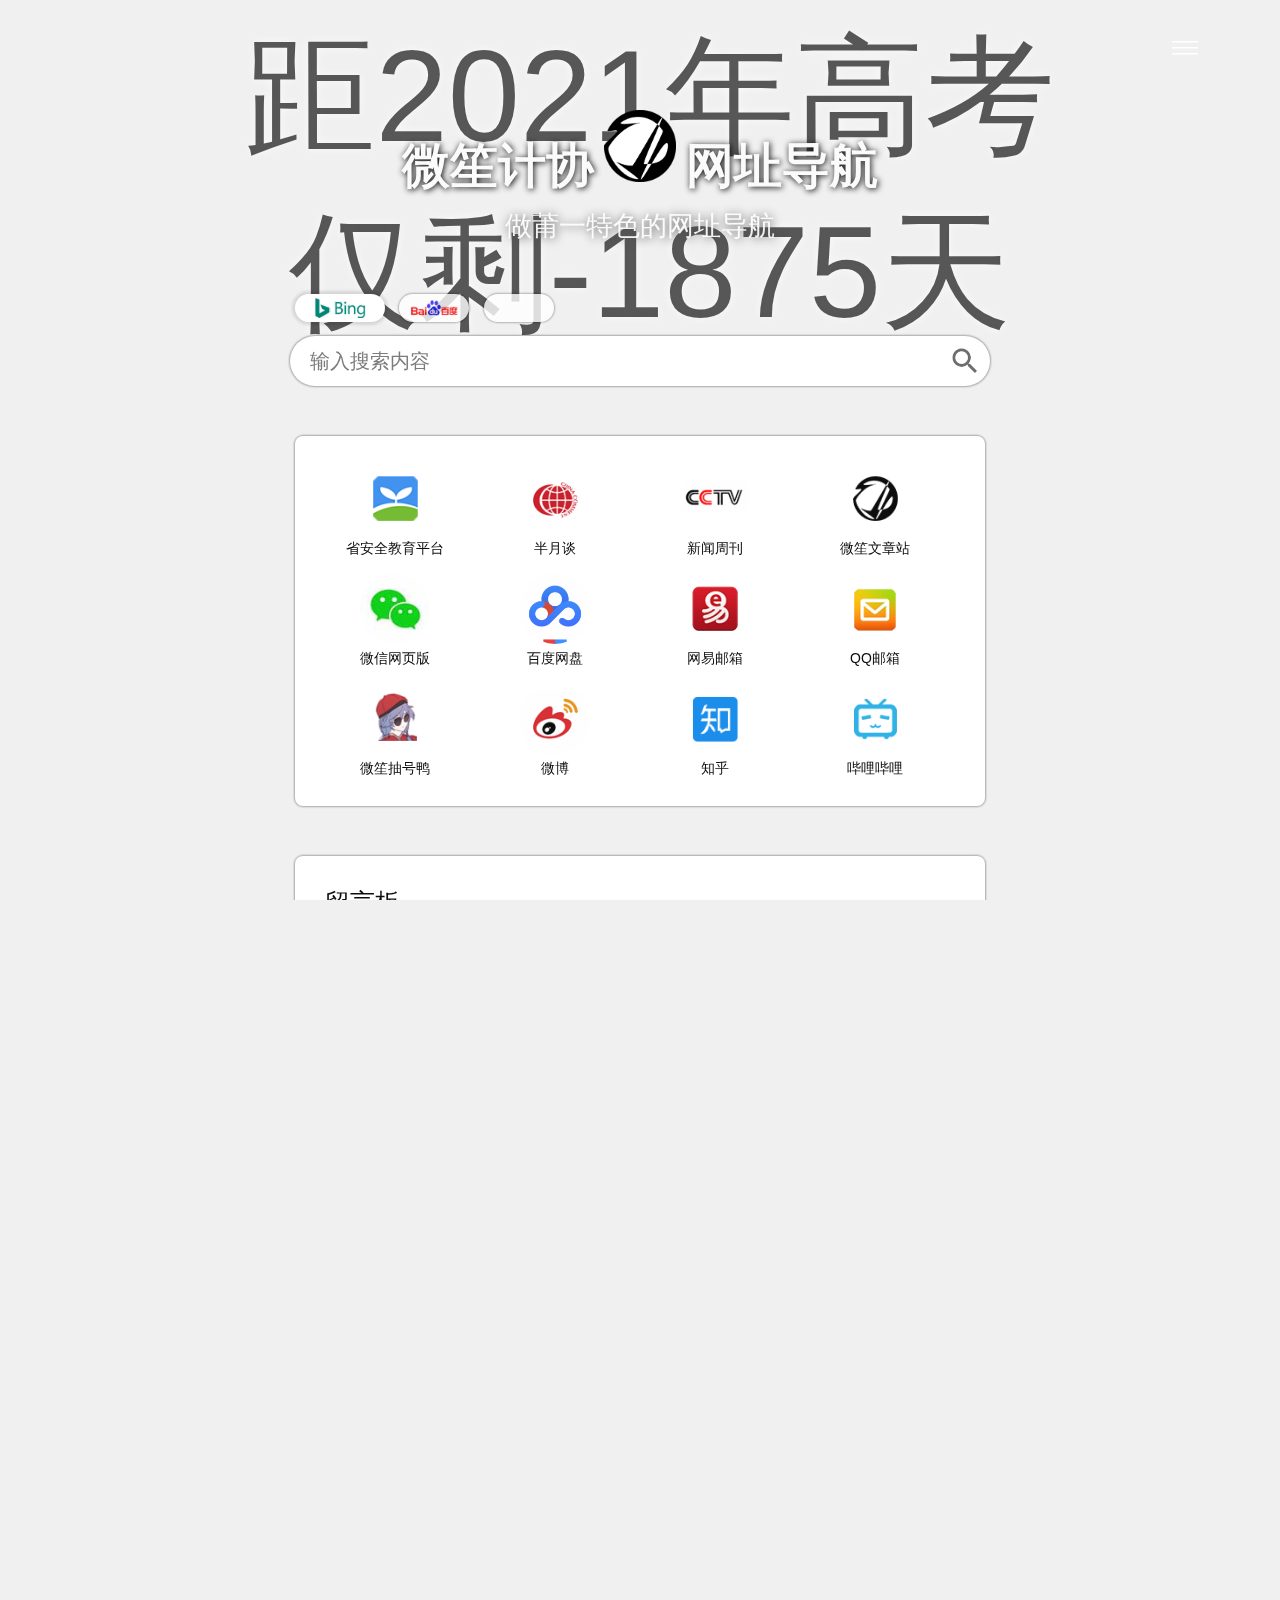
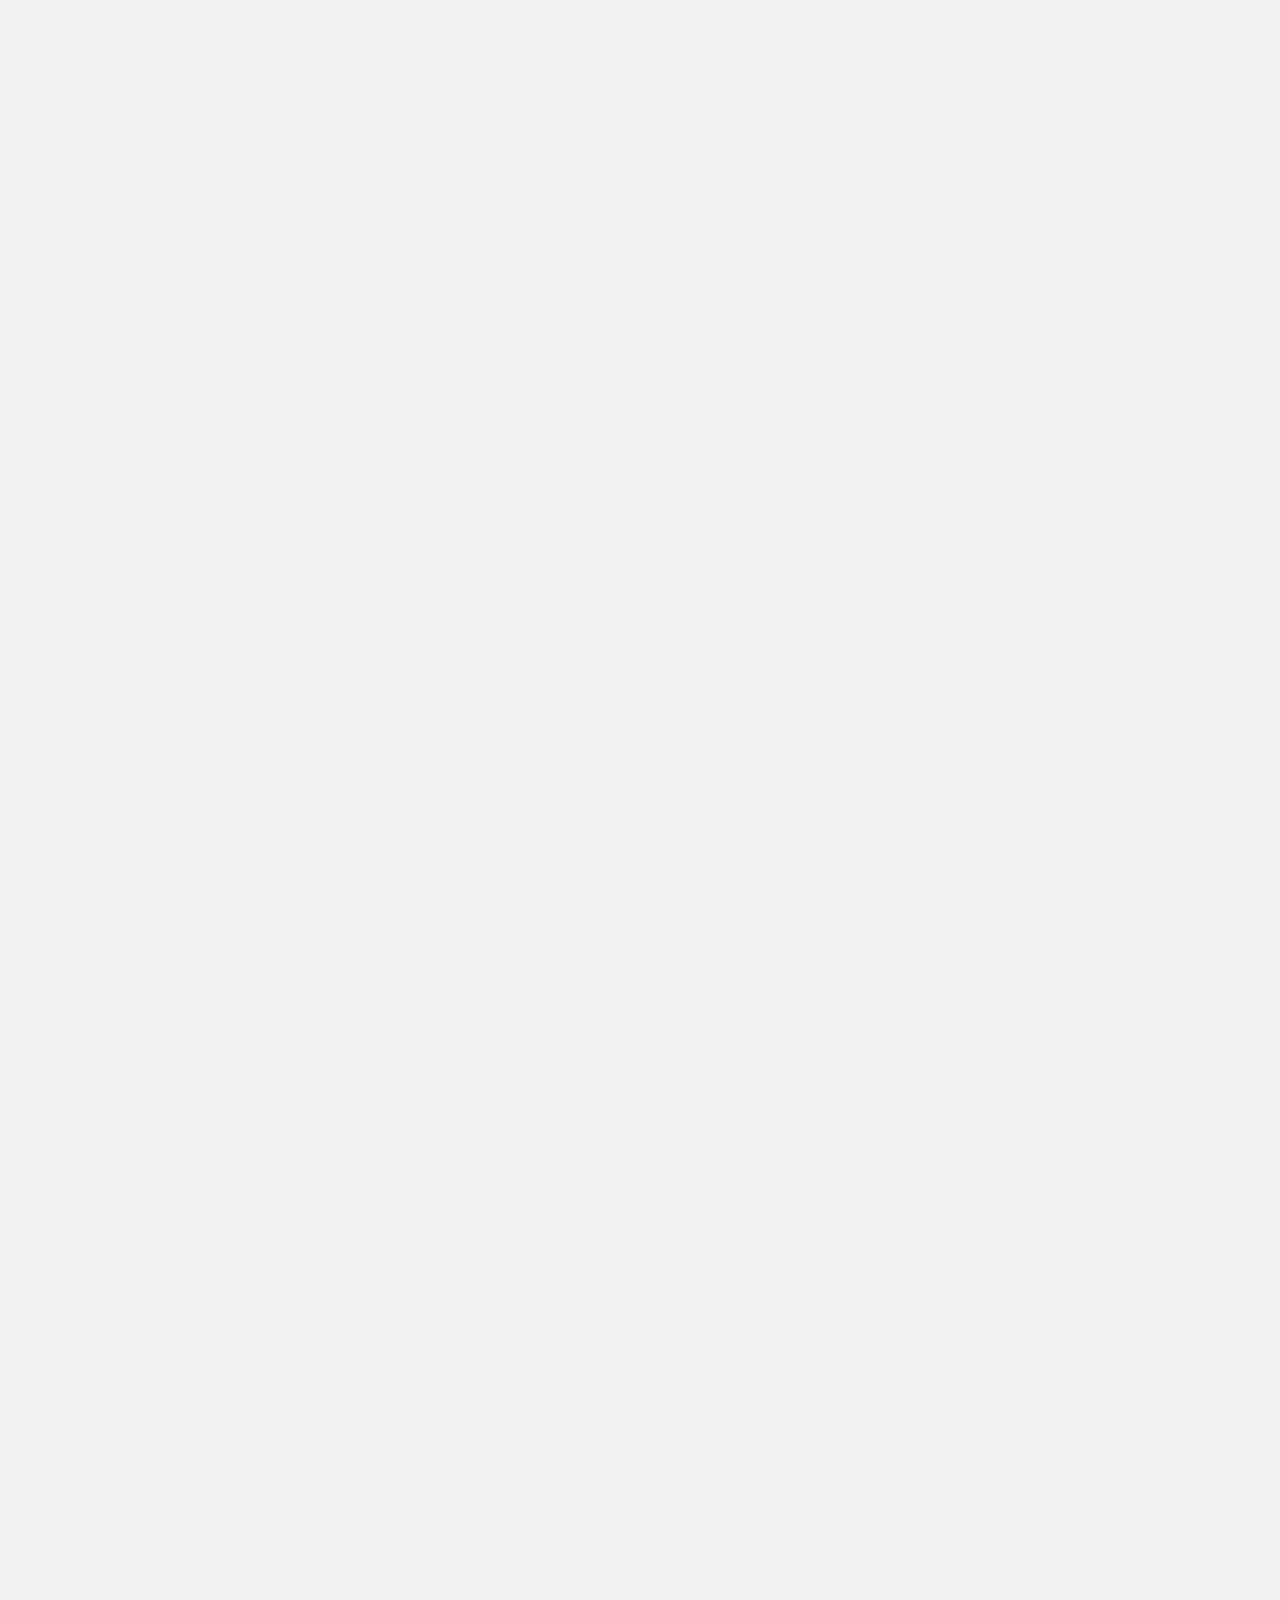
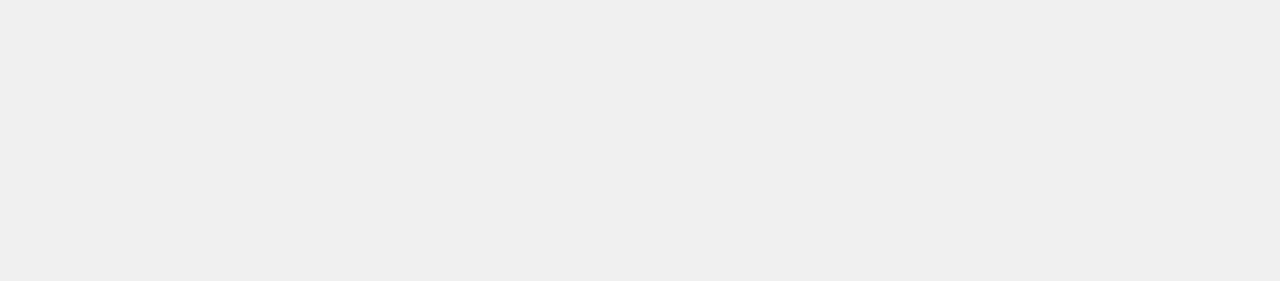
<file: index.html>
<!DOCTYPE html>
<html>

<head>
    <title>网址导航</title>
    <meta charset="utf-8" />
    <link rel="shortcut icon" href="images/favicon.png" />
    <link rel="stylesheet" type="text/css" href="index.css" />
    <link id="sty" rel="stylesheet" type="text/css" href="sty_default.css" />
    <script type="text/javascript" src="jquery-3.3.1.min.js"></script>
    <script type="text/javascript" src="index.js"></script>
</head>

<body>
    <div class="style_toggle">
        <button id="style_toggle_btn" onclick="StyleToggleMenu()"></button>
    </div>
    <div class="style_toggle_menu" style="display: none">
        <p id="style_toggle_header">选择布局</p>
        <div id="style_toggle_item_default" class="style_toggle_item" onclick="StyleToggle('default',this)">
            <img src="images/favicon.png" />
            <span>默认风格</span>
        </div>
        <div id="style_toggle_item_edge" class=" style_toggle_item" onclick="StyleToggle('edge',this)">
            <svg role="img" viewbox="0 0 40 40">
                <path opacity=".85" fill="#000" d="M 14 30.94 v -28.14 l -8 -2.8 v 35.54 l 8 4.46 l 20 -11.5 v -9.1 Z">
                </path>
                <path opacity=".75" fill="#000" d="M 25.28 24.43 l 8.72 -5.03 l -17.74 -6.2 l 3.47 8.65 l 5.55 2.58 Z">
                </path>
            </svg>
            <span>Edge风格</span>
        </div>
        <div id="style_toggle_item_settings" class=" style_toggle_item" onclick="window.location.href='./settings/index.html'">
            <svg t="1612934634308" viewBox="0 0 1024 1024">
                <path d="M904.533333 422.4l-85.333333-14.933333-17.066667-38.4 49.066667-70.4c14.933333-21.333333 12.8-49.066667-6.4-68.266667l-53.333333-53.333333c-19.2-19.2-46.933333-21.333333-68.266667-6.4l-70.4 49.066666-38.4-17.066666-14.933333-85.333334c-2.133333-23.466667-23.466667-42.666667-49.066667-42.666666h-74.666667c-25.6 0-46.933333 19.2-53.333333 44.8l-14.933333 85.333333-38.4 17.066667L296.533333 170.666667c-21.333333-14.933333-49.066667-12.8-68.266666 6.4l-53.333334 53.333333c-19.2 19.2-21.333333 46.933333-6.4 68.266667l49.066667 70.4-17.066667 38.4-85.333333 14.933333c-21.333333 4.266667-40.533333 25.6-40.533333 51.2v74.666667c0 25.6 19.2 46.933333 44.8 53.333333l85.333333 14.933333 17.066667 38.4L170.666667 727.466667c-14.933333 21.333333-12.8 49.066667 6.4 68.266666l53.333333 53.333334c19.2 19.2 46.933333 21.333333 68.266667 6.4l70.4-49.066667 38.4 17.066667 14.933333 85.333333c4.266667 25.6 25.6 44.8 53.333333 44.8h74.666667c25.6 0 46.933333-19.2 53.333333-44.8l14.933334-85.333333 38.4-17.066667 70.4 49.066667c21.333333 14.933333 49.066667 12.8 68.266666-6.4l53.333334-53.333334c19.2-19.2 21.333333-46.933333 6.4-68.266666l-49.066667-70.4 17.066667-38.4 85.333333-14.933334c25.6-4.266667 44.8-25.6 44.8-53.333333v-74.666667c-4.266667-27.733333-23.466667-49.066667-49.066667-53.333333z m-19.2 117.333333l-93.866666 17.066667c-10.666667 2.133333-19.2 8.533333-23.466667 19.2l-29.866667 70.4c-4.266667 10.666667-2.133333 21.333333 4.266667 29.866667l53.333333 76.8-40.533333 40.533333-76.8-53.333333c-8.533333-6.4-21.333333-8.533333-29.866667-4.266667L576 768c-10.666667 4.266667-17.066667 12.8-19.2 23.466667l-17.066667 93.866666h-57.6l-17.066666-93.866666c-2.133333-10.666667-8.533333-19.2-19.2-23.466667l-70.4-29.866667c-10.666667-4.266667-21.333333-2.133333-29.866667 4.266667l-76.8 53.333333-40.533333-40.533333 53.333333-76.8c6.4-8.533333 8.533333-21.333333 4.266667-29.866667L256 576c-4.266667-10.666667-12.8-17.066667-23.466667-19.2l-93.866666-17.066667v-57.6l93.866666-17.066666c10.666667-2.133333 19.2-8.533333 23.466667-19.2l29.866667-70.4c4.266667-10.666667 2.133333-21.333333-4.266667-29.866667l-53.333333-76.8 40.533333-40.533333 76.8 53.333333c8.533333 6.4 21.333333 8.533333 29.866667 4.266667L448 256c10.666667-4.266667 17.066667-12.8 19.2-23.466667l17.066667-93.866666h57.6l17.066666 93.866666c2.133333 10.666667 8.533333 19.2 19.2 23.466667l70.4 29.866667c10.666667 4.266667 21.333333 2.133333 29.866667-4.266667l76.8-53.333333 40.533333 40.533333-53.333333 76.8c-6.4 8.533333-8.533333 21.333333-4.266667 29.866667L768 448c4.266667 10.666667 12.8 17.066667 23.466667 19.2l93.866666 17.066667v55.466666z" p-id="2903"></path><path d="M512 394.666667c-64 0-117.333333 53.333333-117.333333 117.333333s53.333333 117.333333 117.333333 117.333333 117.333333-53.333333 117.333333-117.333333-53.333333-117.333333-117.333333-117.333333z m0 170.666666c-29.866667 0-53.333333-23.466667-53.333333-53.333333s23.466667-53.333333 53.333333-53.333333 53.333333 23.466667 53.333333 53.333333-23.466667 53.333333-53.333333 53.333333z" p-id="2904">
                </path>
            </svg>
            <span>个性化设置</span>
        </div>
    </div>

    <p id="alarm">test</p>
    <script>
        let al = new Date("2021/6/7 9:00");
        let be = al - Date.now();
        $("#alarm").html("距2021年高考</br>仅剩" + Math.floor(be / (24 * 60 * 60 * 1000)) + "天");
    </script>

    <h1 id="title1"><a href="https://www.weisheng.cf/">微笙计协</a><img src="images/favicon.png" />网址导航</h1>
    <h2 id="title2">做莆一特色的网址导航</h2>

    <div class="search">
        <div>
            <div class="search_engine fir" id="bing" onclick="Change('#bing')"></div>
            <div class="search_engine" id="baidu" onclick="Change('#baidu')"></div>
            <div class="search_engine" id="google" onclick="Change('#google')"></div>
        </div>
        <div class="search_contral">
            <input type="search" id="search_text" title="输入关键词" placeholder="输入搜索内容" onkeypress="Check()" />
            <img src="images/Search.png" alt="search" id="search_png" title="搜索" onclick="Search()" />
        </div>
    </div>

    <div class="comweb">
        <!-- 导航栏,用js动态添加元素 -->
    </div>

    <div id="comment" class="maindiv">
        <h4>留言板</h4>
        <iframe
            src="https://was.livere.me/comment/city?id=city&amp;refer=nav.weisheng.cf%2F&amp;uid=MTAyMC80NDE3MS8yMDcwNA%3D%3D&amp;site=https%3A%2F%2Fnav.weisheng.cf%2F&amp;title=%2525u7F51%2525u5740%2525u5BFC%2525u822A&amp;titleLength=4"
            style="height: 2400px"></iframe>
    </div>
    <div id="footer">
        <p id="fir" onclick="window.location.href='https://www.weisheng.cf/'">©微笙无上计算机协会</p>
        <p>Developed by Beautyyu & Leon & Median-dxz</p>
    </div>
</body>

</html>
</file>
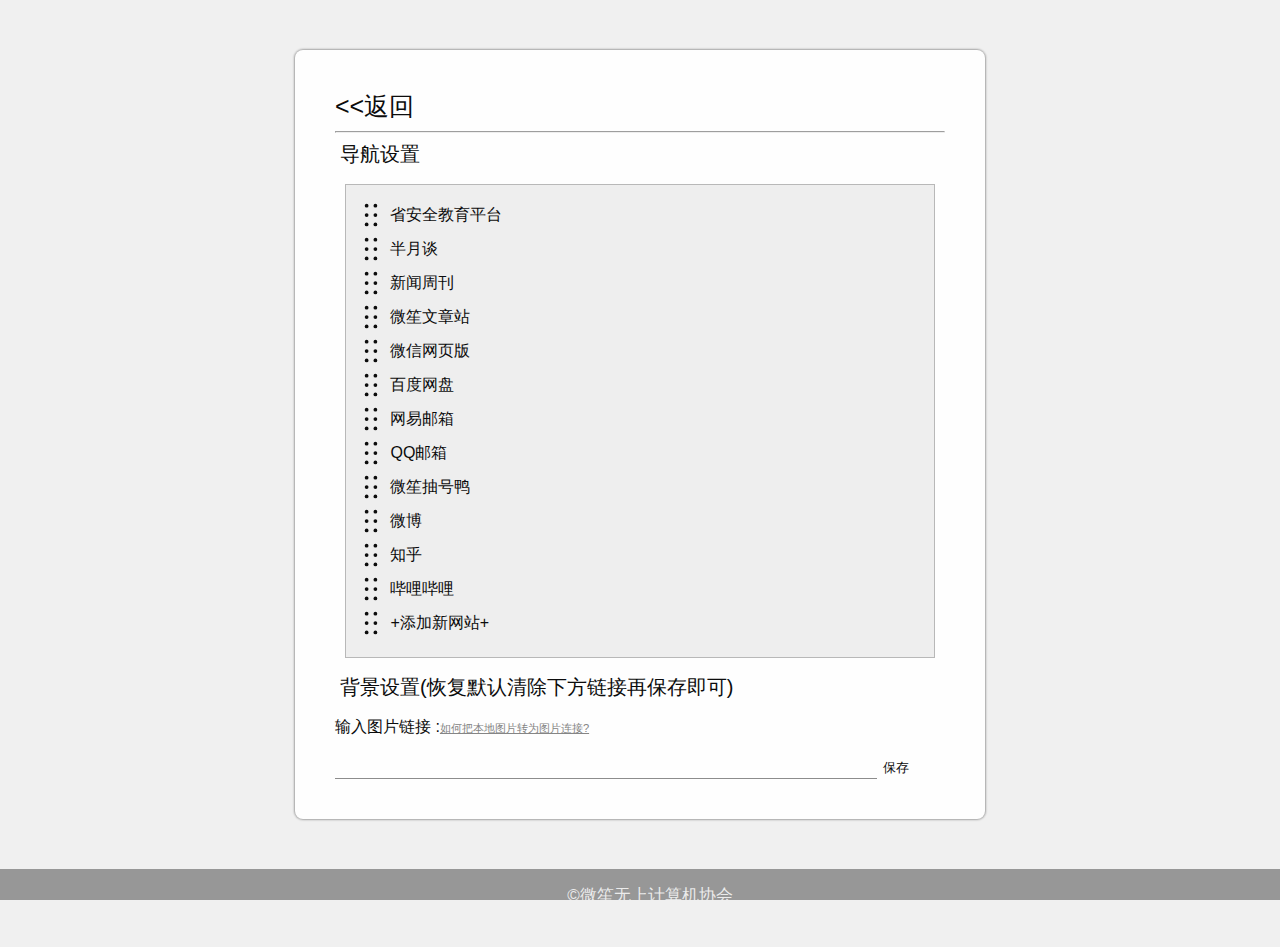
<file: settings/index.html>
<!DOCTYPE html>
<html>

<head>
    <title>导航设置</title>
    <meta charset="utf-8" />
    <link rel="shortcut icon" href="../images/favicon.png" />
    <link rel="stylesheet" type="text/css" href="../index.css" />
    <!-- <link id="sty" rel="stylesheet" type="text/css" href="../sty_default.css" /> -->
    <link id="sty" rel="stylesheet" type="text/css" href="settings.css" />
    <script type="text/javascript" src="../jquery-3.3.1.min.js"></script>
    <script type="text/javascript" src="setttings.js"></script>
</head>

<body>
    <div class="maindiv">
        <h4 onclick="window.location.href='../index.html'">&lt;&lt;返回</h4>
        <hr>
        <h5>导航设置</h5>
        <ul id="sites">
            <!-- 动态添加 -->
        </ul>
        <h5>背景设置(恢复默认清除下方链接再保存即可)</h5>
        <p>输入图片链接 :<a href="https://www.zhihu.com/question/286404834" style="font-size: 0.7em;color: gray;">如何把本地图片转为图片连接?</a></p>
        <input id="BkgUrl" type="url" style="font-size: 1.2em;width: 28em"><input type="button" value="保存" style="border: 2px; width: unset;" onclick="SaveBackgroundUrl()">

    </div>
    
    <div id="footer">
        <p id="fir" onclick="window.location.href='https://www.weisheng.cf/'">©微笙无上计算机协会</p>
        <p>Developed by Beautyyu & Leon & Median-dxz & Zerbats</p>
    </div>
</body>

</html>
</file>
<file: index.css>
* {
    font-family: Arial, Helvetica, sans-serif;
}
body,
html {
    height: 100%;
    position: relative;
    overflow-x: hidden;
}
body {
    background-color: rgb(240, 240, 240);
    background-attachment: fixed;
    background-position: center;
    background-size: 100% auto;
    /* background-repeat: no-repeat; */
    margin: 0;
    padding: 0;
    box-sizing: border-box;
}
#alarm {
    font-size: 130px;
    position: absolute;
    z-index: -1;
    width: 100%;
    top: 0;
    margin: 10px;
    text-align: center;
    color: rgba(0, 0, 0, 0.65);
	text-shadow: 0 0 10px rgba(255, 255, 255, 0.7);
}
#title1 {
    user-select: none;
    margin-top: 110px;
    margin-bottom: 0px;
    text-align: center;
    white-space: nowrap;
    color: #fbfbfb;
    text-shadow: 1px 1px 6px #000;
    font-size: 3em;
}
#title1 > img {
    height: 1.5em;
    width: 1.5em;
    padding: 0 0.2em;
}

#title2 {
    user-select: none;
    margin-top: 10px;
    margin-bottom: 0px;
    text-align: center;
    white-space: nowrap;
    color: rgba(255, 255, 255, 0.92);
    text-shadow: 1px 1px 10px #4e4e4e;
    font-size: 1.7em;
    font-weight: 100;
}

#title1 > a,
#title1 > a:hover,
#title1 > a:focus,
#title1 > a:active,
#title1 > a:visited {
    color: #fbfbfb;
    outline: none;
    text-decoration: none;
}

.style_toggle {
    right: 3.9rem;
    top: 1.8rem;
    height: 2.4rem;
    width: 4.1rem;
    display: flex;
    flex-direction: column;
    justify-content: center;
    align-items: center;
    position: fixed;
    z-index: 5;
}

.style_toggle:hover,
.style_toggle:active {
    transition: all 0.2s ease-in-out;
    background-color: rgba(0, 0, 0, 0.6);
}

#style_toggle_btn {
    display: block;
    height: 2.4rem;
    width: 4.1rem;
    cursor: pointer;
    border-left: 0.9rem solid transparent;
    border-right: 0.9rem solid transparent;
    border-top: 0.4rem solid transparent;
    border-bottom: 0.4rem solid transparent;
    background-clip: content-box;
    background-image: url(./images/btn1.svg);
    background-color: rgba(0, 0, 0, 0);
}

:focus {
    outline: 1px solid rgba(255, 255, 255, 0.6);
}

.style_toggle_menu {
    right: 3.9rem;
    top: 5rem;
    width: 18rem;
    display: block;
    position: fixed;
    color: #333;
    background: #fff;
    box-shadow: 0 1.28rem 2.28rem rgba(0, 0, 0, 0.22), 0 0.24rem 0.72rem rgba(0, 0, 0, 0.18);
    z-index: 5;
}

#style_toggle_header {
    display: inline-block;
    height: 1rem;
    padding: 0rem 1rem;
    font-size: 0.8rem;
    line-height: 1rem;
}

.style_toggle_item {
    display: flex;
    flex-direction: row;
    height: 1.8rem;
    padding: 0.8rem 1rem;
    align-content: center;
}

.style_toggle_item:hover {
    background-color: rgba(0, 0, 0, 0.08);
}

.style_toggle_item:active {
    background-color: rgba(0, 0, 0, 0.2);
}

.style_toggle_item span {
    padding-left: 0.8rem;
    align-content: center;
    line-height: 1.8rem;
}

.style_toggle_item img,
.style_toggle_item svg {
    display: inline-block;
    width: 1.8rem;
    height: 1.8rem;
    justify-content: center;
}

#bing {
    background-image: url('images/Bing.png');
    background-position: center;
    background-size: 60px 20px;
    background-repeat: no-repeat;
}

#baidu {
    background-image: url('images/Baidu.png');
    background-position: center;
    background-size: 60px 20px;
    background-repeat: no-repeat;
}

#google {
    background-image: url('https://search.library.edu.eu.org/images/branding/googlelogo/1x/googlelogo_color_272x92dp.png');
    background-position: center;
    background-size: 45px 15px;
    background-repeat: no-repeat;
}
</file>
<file: sty_default.css>
.search {
    margin: 50px auto;
    width: 700px;
}

.search_engine {
    transition-duration: 0.5s;
    transition-timing-function: ease-in-out;
    background-color: #ffffff;
    box-shadow: 0 0 2px 1px rgba(0, 0, 0, 0.33);
    margin-bottom: 0;
    border-radius: 20px;
    width: 60px;
    height: 20px;
    padding: 4px 5px;
    opacity: 0.8;
    margin: 0 5px;
    display: inline-block;
}

.search_engine:hover {
    background-color: #e7e7e7;
    box-shadow: 0 0 3px 3px rgba(0, 0, 0, 0.11);
    padding: 4px 15px;
    opacity: 1;
}

.fir {
    box-shadow: 0 0 3px 3px rgba(0, 0, 0, 0.11);
    padding: 4px 15px;
    opacity: 1;
}

.search_contral {
    border-radius: 100px;
    margin: 10px 0;
    width: 700px;
    height: 50px;
    opacity: 0.95;
    background-color: #ffffff;
    box-shadow: 0 0 2px 1px rgba(0, 0, 0, 0.33);
    transition-duration: 0.5s;
}

.search_contral:hover {
    box-shadow: 0 0 3px 3px rgba(0, 0, 0, 0.11);
}

.search_contral>div {
    float: left;
}

#search_text {
    outline: none;
    border: 0;
    width: 640px;
    height: 50px;
    margin-left: 10px;
    padding-left: 10px;
    font-size: 20px;
    color: rgba(0, 0, 0, 0.7);
    background-color: rgba(255, 250, 250, 0);
}

#search_png {
    width: 50px;
    opacity: 0.6;
    float: right;
}

.comweb {
    display: flex;
    flex-flow: row wrap;
    align-content: space-around;
    justify-content: left;
    background-color: #ffffff;
    margin: 0 auto;
    width: 650px;
    border-radius: 8px;
    padding: 20px;
    user-select: none;
    box-shadow: 0 0 2px 1px rgba(0, 0, 0, 0.33);
    transition-duration: 0.5s;
    opacity: 0.95;
}

.comweb>div {
    display: inline-flex;
    flex-flow: row wrap;
    align-content: space-around;
    justify-content: center;
    margin: 0 25px;
    padding: 5px;
    width: 100px;
    height: 100px;
    cursor: pointer;
    transition-duration: 0.8s;
    transition-timing-function: ease;
}

.comweb:hover {
    box-shadow: 0 0 3px 3px rgba(0, 0, 0, 0.11);
}

.comweb div:hover {
    border-radius: 10px;
    background-color: rgba(145, 145, 145, 0.15);
    transition-duration: 0.4s;
}

.comweb_png {
    margin: 0;
    height: 70px;
    width: 70px;
    border-radius: 2000px;
}

.comweb_p {
    display: inline;
    margin: 0;
    width: 100%;
    font-size: 14px;
    text-align: center;
}

iframe {
    border: 0;
    width: 100%;
    height: 480px;
}

.maindiv {
    background-color: #ffffff;
    margin: 50px auto;
    width: 650px;
    border-radius: 8px;
    padding: 20px;
    user-select: none;
    box-shadow: 0 0 2px 1px rgba(0, 0, 0, 0.33);
    transition-duration: 0.5s;
    opacity: 0.95;
}

.maindiv:hover {
    box-shadow: 0 0 3px 3px rgba(0, 0, 0, 0.11);
}

.maindiv>h4 {
    font-size: 25px;
    font-weight: 500;
    margin: 10px;
}

.maindiv>h5 {
    font-size: 20px;
    font-weight: 500;
    margin: 15px;
}

#footer {
    margin: 0;
    color: rgba(255, 255, 255, 0.81);
    font-size: 17px;
    padding: 10px;
    background-color: rgba(0, 0, 0, 0.37);
    text-align: center;
    width: 100%;
}

#footer>p {
    margin: 5px;
    font-size: 17px;
}

#fir:hover {
    cursor: pointer;
}
</file>
<file: settings/settings.css>
li {
    list-style-type:none;
}

.name {
    display: inline-block;
    height: 25px;
    vertical-align: top;
    padding-top: 5px;
}

ul {
    background-color: #EEEEEE;
    margin: 16px 10px;
    border: 1px solid #B6B6B6;
    padding: 15px 10px
}

li:hover {
    background-color: #d8d8da;
}

li:hover .hide{
    display: block !important;
}

li > div {
    margin: 0 2em;
}

li > div > p {
    margin: 1em 0 0.5em 0;
}

input {
    border-color: #878787;
    border-style: solid;
    border-top-width: 0px;
    border-right-width: 0px;
    border-bottom-width: 1px;
    border-left-width: 0px;
    background-color: transparent;
    width: 35em;
    outline:none;
}

.maindiv {
    background-color: #ffffff;
    margin: 50px auto;
    width: 610px;
    border-radius: 8px;
    padding: 40px;
    user-select: none;
    box-shadow: 0 0 2px 1px rgba(0, 0, 0, 0.33);
    transition-duration: 0.5s;
    opacity: 0.95;
}

.maindiv:hover {
    box-shadow: 0 0 3px 3px rgba(0, 0, 0, 0.11);
}

.maindiv>h4 {
    font-size: 25px;
    font-weight: 500;
    margin: 0px;
}

.maindiv>h5 {
    font-size: 20px;
    font-weight: 500;
    margin: 5px;
}

#footer {
    margin: 0;
    color: rgba(255, 255, 255, 0.81);
    font-size: 17px;
    padding: 10px;
    background-color: rgba(0, 0, 0, 0.37);
    text-align: center;
    width: 100%;
}

#footer>p {
    margin: 5px;
    font-size: 17px;
}
</file>
